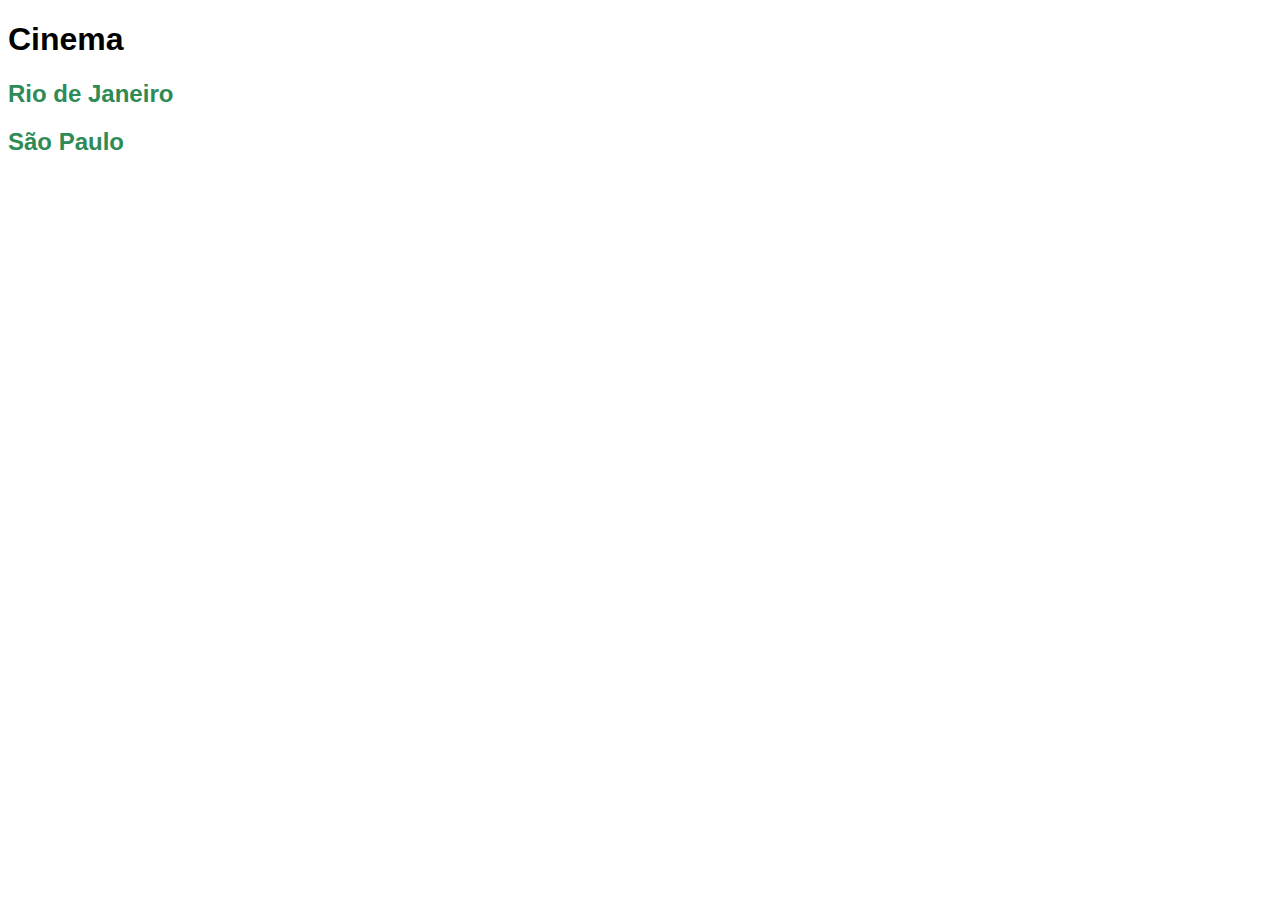
<file: Exercicios/cinema/index.html>
<!DOCTYPE html>
<head>
  <meta charset="UTF-8">
  <title>Cinema</title>
  <link rel="stylesheet" href="css/style.css">
</head>
<body>
  <h1>Cinema</h1>
  <h2><a href="estados/rj.html">Rio de Janeiro</a></h2>
  <h2><a href="estados/sp.html">São Paulo</a></h2>
</body>
</html>
</file>
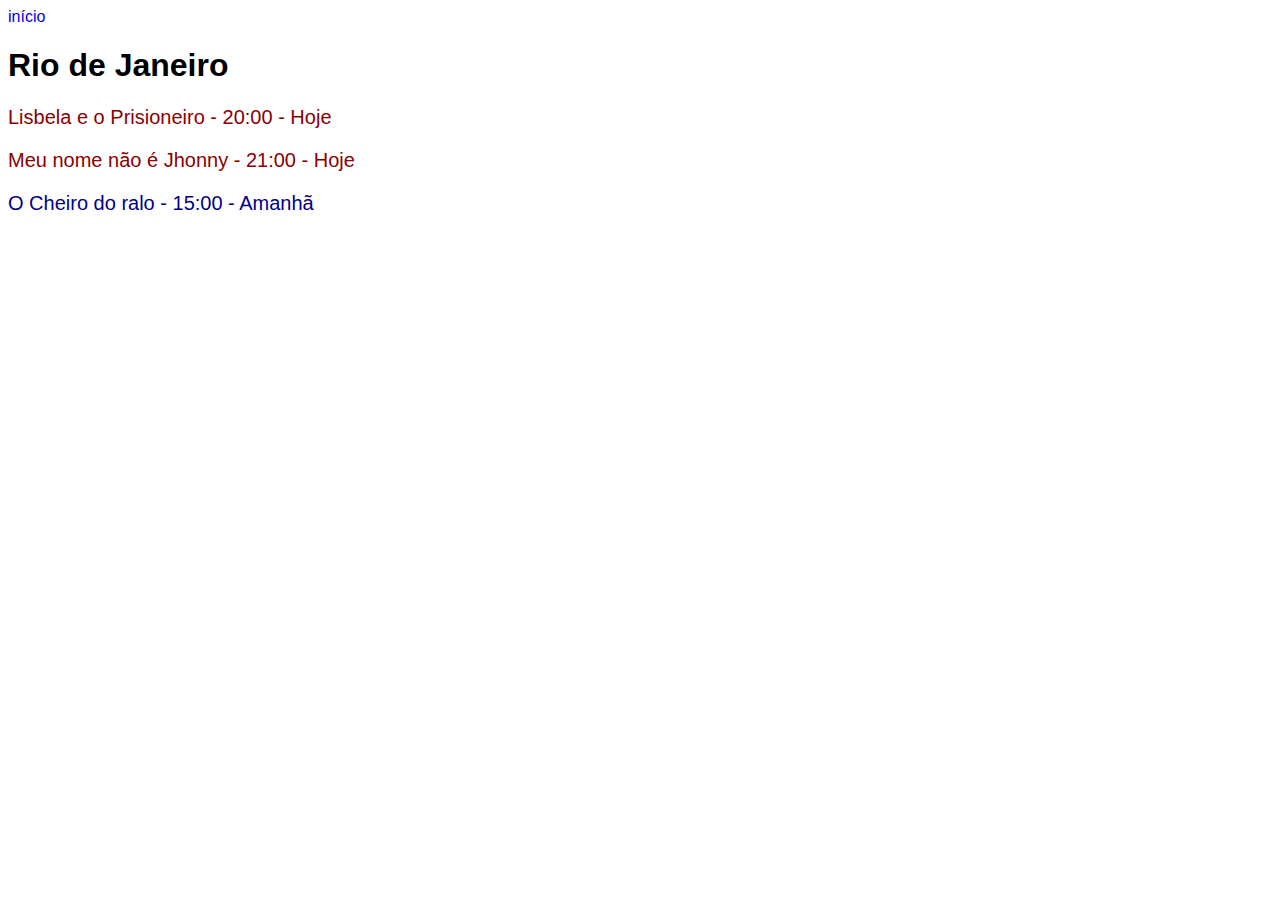
<file: Exercicios/cinema/estados/rj.html>
<!DOCTYPE html>
<head>
  <meta charset="UTF-8">
  <title>Rio de Janeiro</title>
  <link rel="stylesheet" href="../css/style.css">
</head>
<body>
  <a href="../index.html">início</a>

  <h1>Rio de Janeiro</h1>
  
  <p class="hoje">Lisbela e o Prisioneiro - 20:00 - Hoje</p>
  <p class="hoje">Meu nome não é Jhonny - 21:00 - Hoje</p>
  <p class="amanha">O Cheiro do ralo - 15:00 - Amanhã</p>
</body>
</html>
</file>
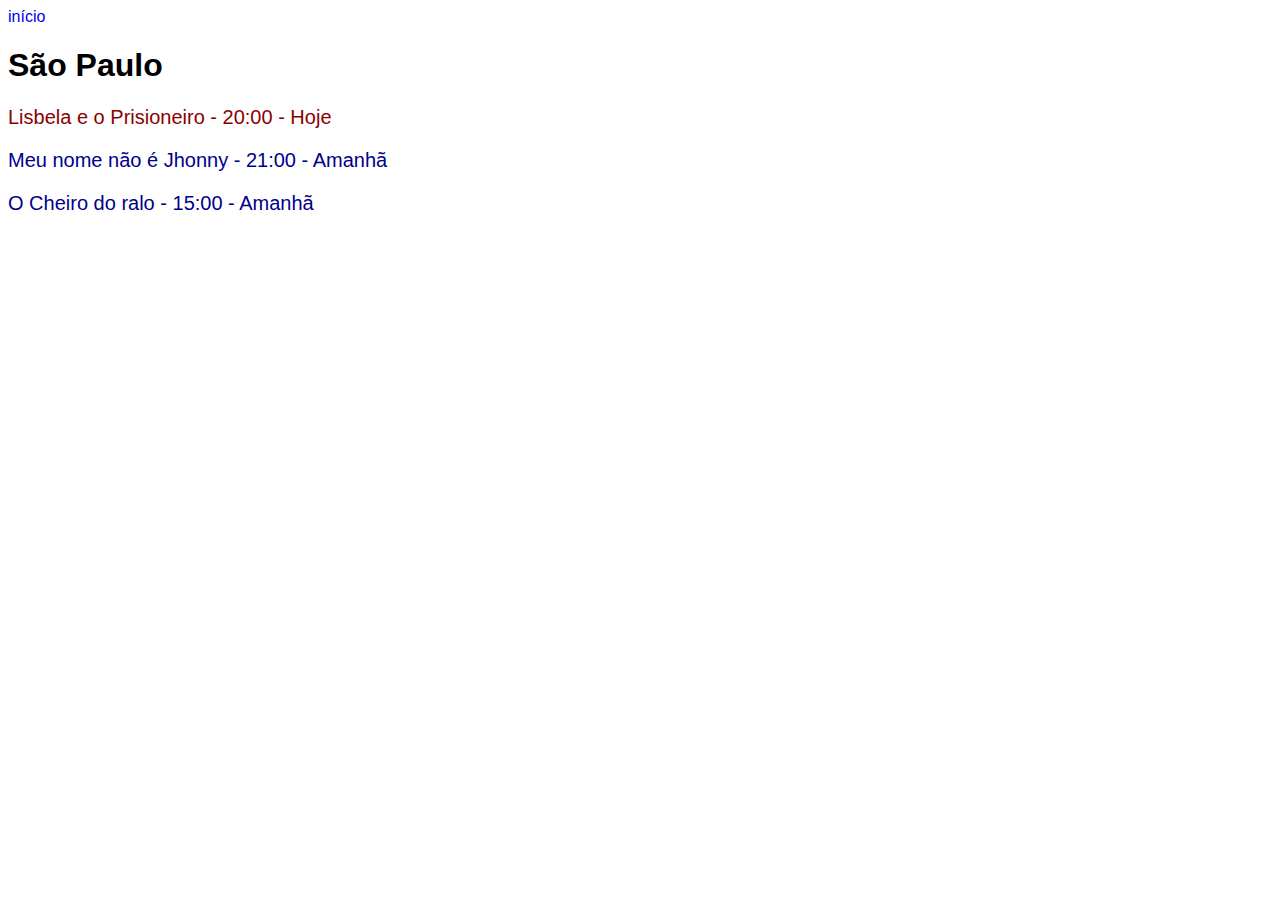
<file: Exercicios/cinema/estados/sp.html>
<!DOCTYPE html>
<head>
  <meta charset="UTF-8">
  <title>São Paulo</title>
  <link rel="stylesheet" href="../css/style.css">
</head>
<body>
  <a href="../index.html">início</a>
  
  <h1>São Paulo</h1>
  <p class="hoje">Lisbela e o Prisioneiro - 20:00 - Hoje</p>
  <p class="amanha">Meu nome não é Jhonny - 21:00 - Amanhã</p>
  <p class="amanha">O Cheiro do ralo - 15:00 - Amanhã</p>
</body>
</html>
</file>
<file: Exercicios/cinema/css/style.css>
.hoje {
  color: darkred;
}

.amanha {
  color: darkblue;
}

a {
  text-decoration: none;
}

h2 a {
  color: seagreen;
}

p {
  font-size: 20px;
}

body {
  font-family: Arial, Helvetica, sans-serif;
}
</file>
